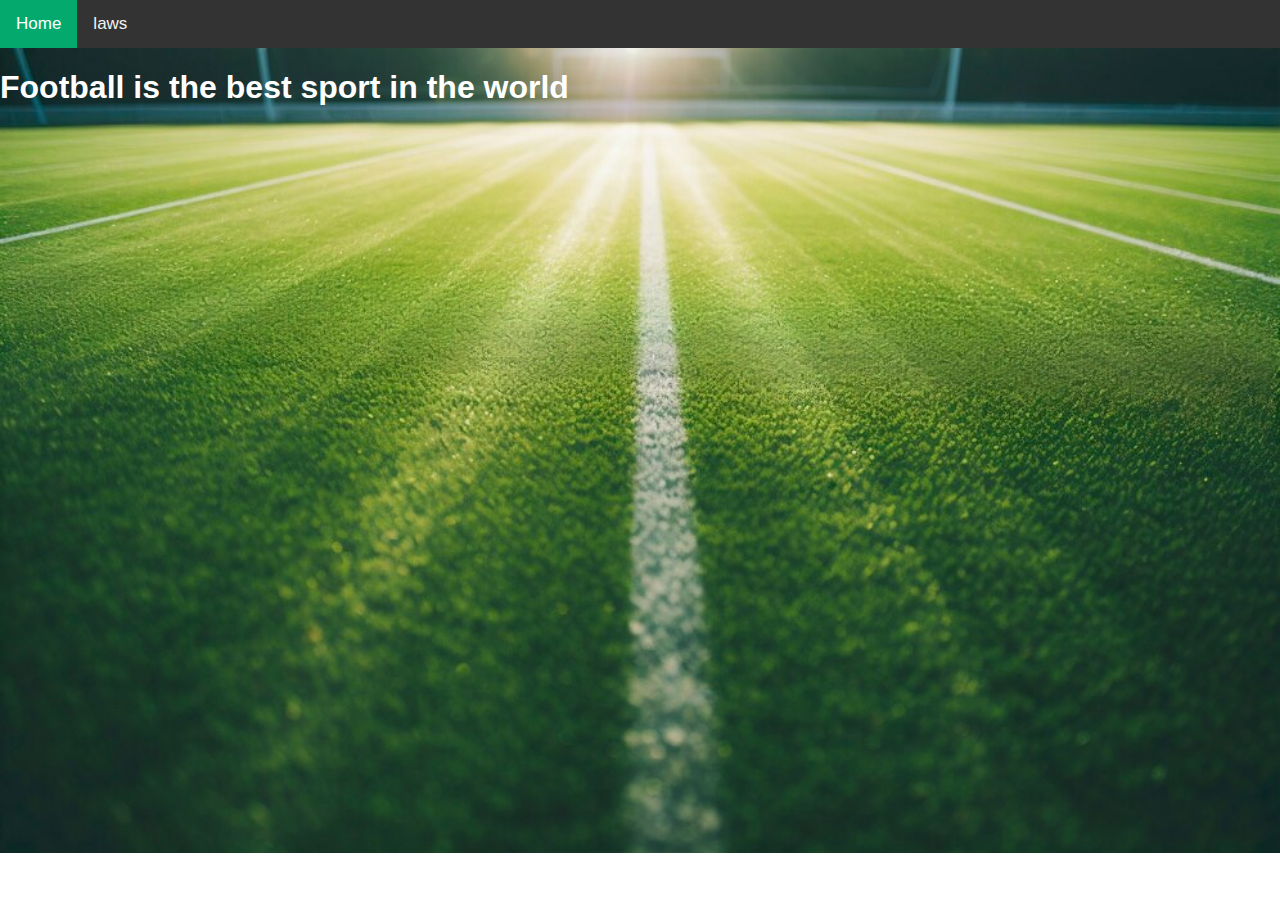
<file: index.html>
<!DOCTYPE html>
<html lang="en">
  <head>
 
 
 <link rel="icon" href="[data-uri]">
 
 
 
 
 
    <link rel="stylesheet" href="style.css" />
    <title>Document</title>
    <style></style>
  </head>
  <body>
    <div class="topnav">
      <a class="active" href="index.html">Home</a>
      <a href="laws.html">laws</a>
    </div>

    <h1>Football is the best sport in the world</h1>
  </body>
</html>
</file>
<file: style.css>
body {
  background-image: url(background.jpg);

  background-repeat: no-repeat;
  background-size: cover;

  margin: 0;
  font-family: Arial, Helvetica, sans-serif;

  color: rgb(255, 255, 255);
}

.topnav {
  overflow: hidden;
  background-color: #333;
}

.topnav a {
  float: left;
  color: #f2f2f2;
  text-align: center;
  padding: 14px 16px;
  text-decoration: none;
  font-size: 17px;
}

.topnav a:hover {
  background-color: #ddd;
  color: black;
}

.topnav a.active {
  background-color: #04aa6d;
  color: white;
}
</file>
